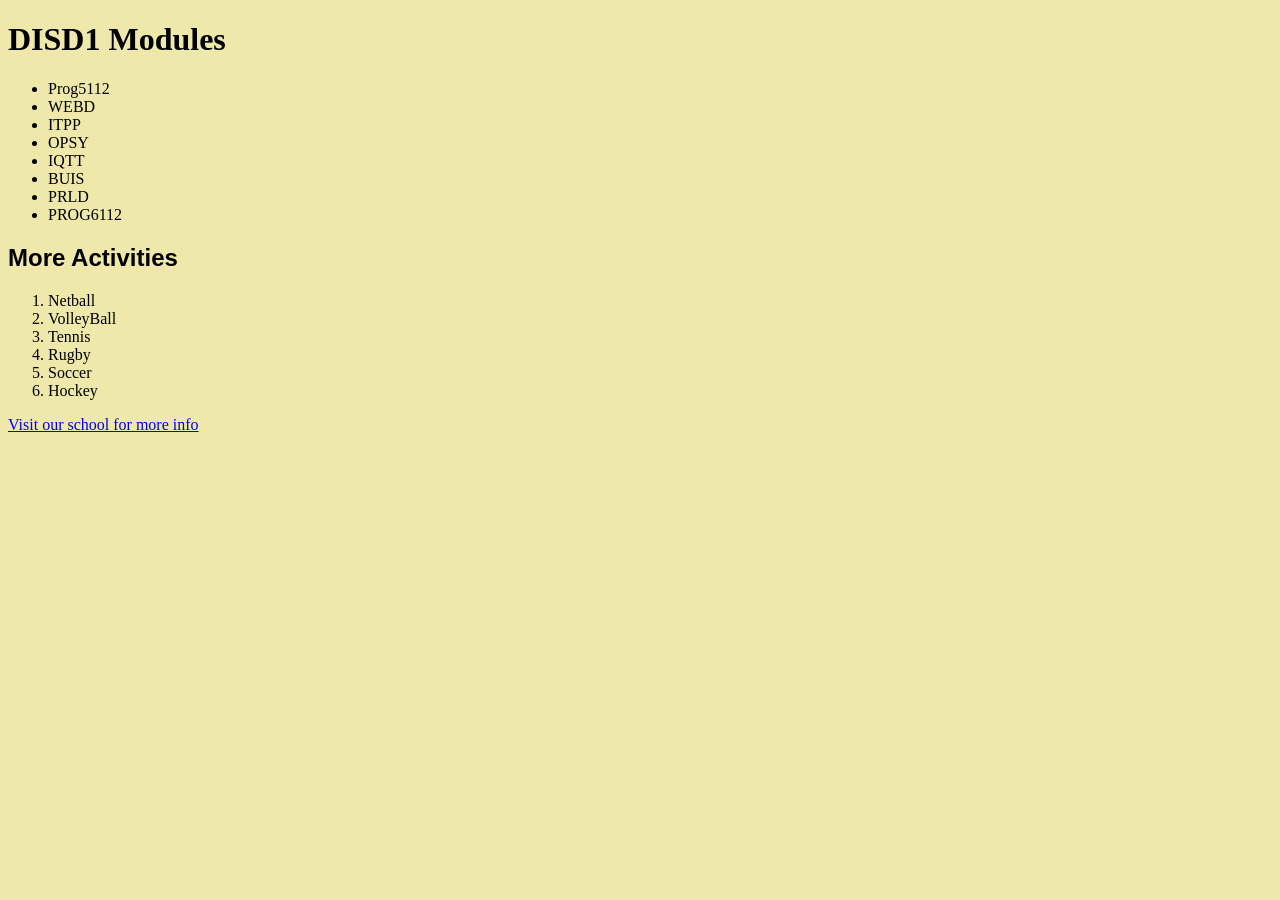
<file: Untitled-3.html>
<!doctype html>
<html lang=" en ">
<head>
<Title>Third Page</Title>
</head>
<body style="background-color: palegoldenrod;">
    <header></header>
    <main><h1>
        DISD1 Modules</h1>
        <ul>
            <li>Prog5112</li>
            <li>WEBD</li>
            <li>ITPP</li>
            <li>OPSY</li>
            <li>IQTT</li>
            <li>BUIS</li>
            <li>PRLD</li>
            <li>PROG6112</li>
        </ul>
        <h2 style=" font-family: 'Gill Sans', 'Gill Sans MT', Calibri, 'Trebuchet MS', sans-serif;">More Activities</h2>
        <ol>
            <li>Netball</li>
            <li>VolleyBall</li>
            <li>Tennis</li>
            <li>Rugby</li>
            <li>Soccer</li>
            <li>Hockey</li>

        </ol>

        <a href="https://www.rosebankcollege.co.za/"> Visit our school for more info</a>
    </h1> </main>
    <footer></footer>
</body>


</html>
</file>
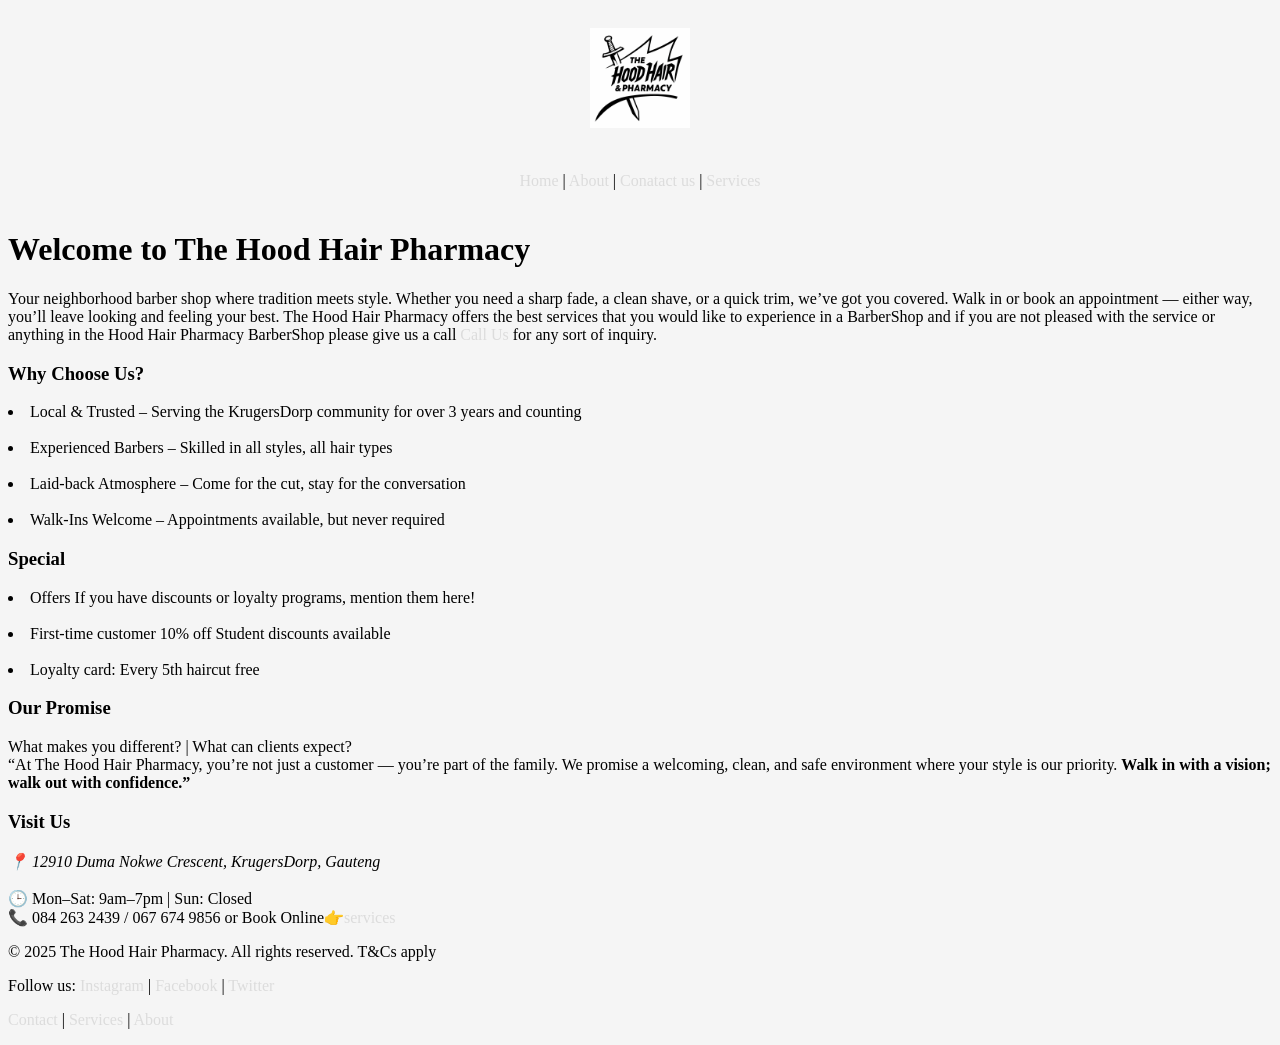
<file: HHP/homepage.html>
<!DOCTYPE html>
<html>

<head>
    <title>Home Page</title>
</head>
<style>
    .tab {
        background-color: blueviolet;
        /* Light gray */
        padding: 20px;
        width: 300px;
        border-radius: 5px;
    }
</style>
<style>
    a:link {
        color: gainsboro;
        background-color: transparent;
        text-decoration: none;
    }
    
    a:visited {
        color: slateblue;
        background-color: transparent;
        text-decoration: none;
    }
    
    a:hover {
        color: honeydew;
        background-color: transparent;
        text-decoration: underline;
    }
    
    a:active {
        color: hotpink;
        background-color: transparent;
        text-decoration: underline;
    }
</style>

<style>
    header {
        text-align: center;
        padding: 20px;
    }
</style>


<body style="background-color: whitesmoke;">
    <header>
        <a href="index.html">
            <div><img src="image/eb4feda0-7247-4914-a781-ae474bb195dc.png" alt="My Website Logo" width="100"></div>
        </a>
    </header>
    <header>
        <nav>
            <div>
                <a href="homepage.html">Home</a> |
                <a href="about.html">About</a> |
                <a href="contactus.html">Conatact us</a> |
                <a href="services.html">Services</a>
            </div>
        </nav>
    </header>
    <main>
        <h1> Welcome to The Hood Hair Pharmacy
        </h1>
        <p>Your neighborhood barber shop where tradition meets style. Whether you need a sharp fade, a clean shave, or a quick trim, we’ve got you covered. Walk in or book an appointment — either way, you’ll leave looking and feeling your best. The Hood
            Hair Pharmacy offers the best services that you would like to experience in a BarberShop and if you are not pleased with the service or anything in the Hood Hair Pharmacy BarberShop please give us a call <a href="tel:0842632439">Call Us</a>            for any sort of inquiry.
        </p>
        <h3>Why Choose Us?</h3>
        <p>
            <li>Local & Trusted – Serving the KrugersDorp community for over 3 years and counting</li>
            <br>
            <li>Experienced Barbers – Skilled in all styles, all hair types</li>
            <br>
            <li>Laid-back Atmosphere – Come for the cut, stay for the conversation</li>
            <br>
            <li>Walk-Ins Welcome – Appointments available, but never required</li>
        </p>
        <h3>Special</h3>
        <p>
            <li>Offers If you have discounts or loyalty programs, mention them here!</li>
            <br>
            <li>First-time customer 10% off Student discounts available</li>
            <br>
            <li>Loyalty card: Every 5th haircut free</li>
        </p>
        </h3>
        <h3>Our Promise </h3>
        <p>What makes you different? | What can clients expect?<br> “At The Hood Hair Pharmacy, you’re not just a customer — you’re part of the family. We promise a welcoming, clean, and safe environment where your style is our priority.
            <Strong>Walk in with a vision; walk out with confidence.”</Strong>
        </p>
        <h3>Visit Us</h3>
        <p>
            <address>📍 12910 Duma Nokwe Crescent, KrugersDorp, Gauteng</address>
            <br>🕒 Mon–Sat: 9am–7pm | Sun: Closed
            <br>📞 084 263 2439 / 067 674 9856 or Book Online👉<a href="services.html">services</a></p>
        </p>

</body>


<footer>
    <div class="footer-content">
        <p>© 2025 The Hood Hair Pharmacy. All rights reserved. T&Cs apply</p>
        <p>
            Follow us:
            <a href="https://instagram.com/yourbarbershop" target="_blank" rel="noopener">Instagram</a> |
            <a href="https://facebook.com/yourbarbershop" target="_blank" rel="noopener">Facebook</a> |
            <a href="https://twitter.com/yourbarbershop" target="_blank" rel="noopener">Twitter</a>
        </p>
        <p>
            <a href="contactus.html">Contact</a> |
            <a href="services.html">Services</a> |
            <a href="about.html">About</a>
        </p>
    </div>
</footer>

</head>

</html>
</file>
